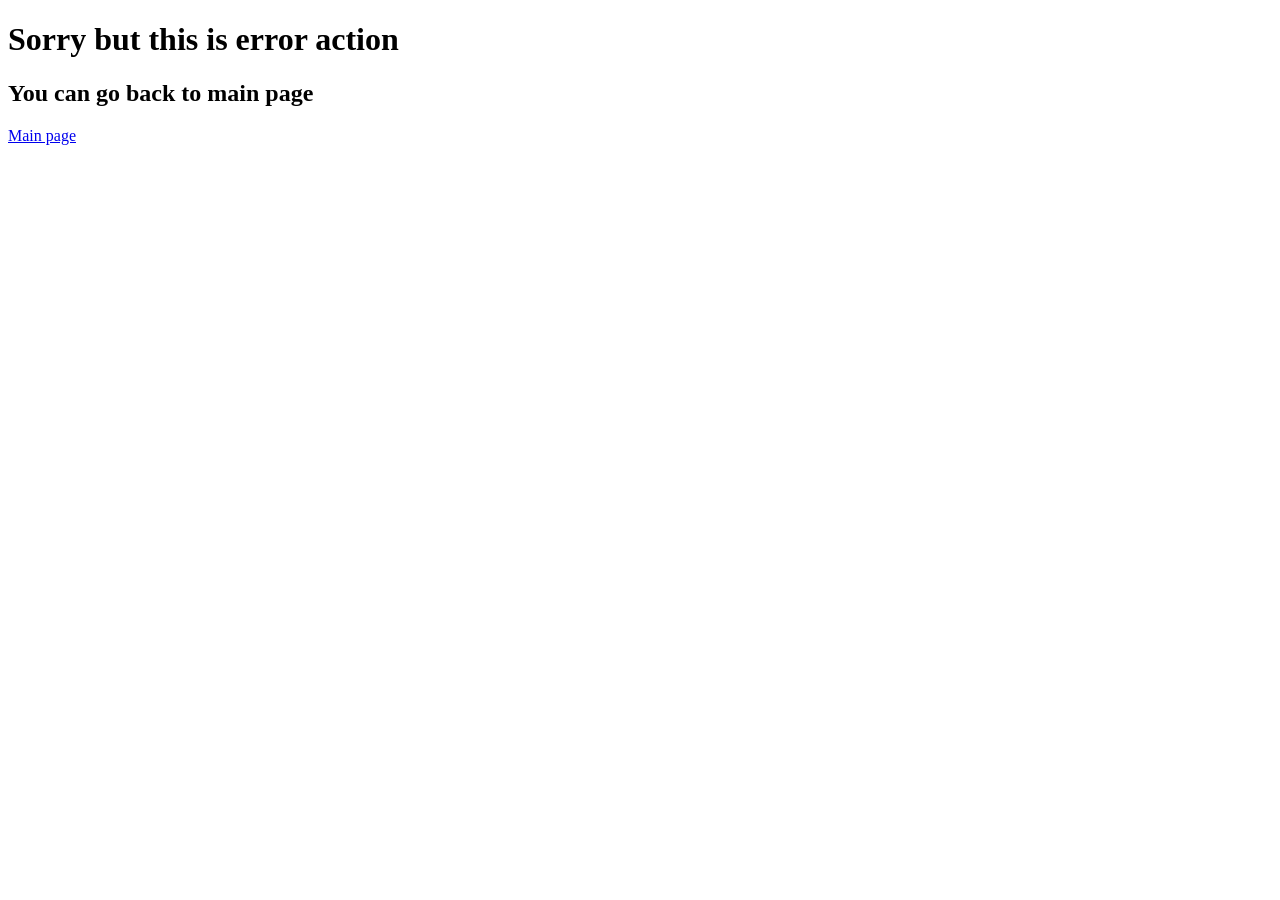
<file: src/main/resources/templates/errorSpring.html>
<!DOCTYPE HTML>
<html xmlns:th="http://www.thymeleaf.org" th:with="lang=${#locale.language}" th:lang="${lang}">
<head th:fragment="header">
    <title th:text='#{title}'></title>
    <meta http-equiv="Content-Type" content="text/html; charset=UTF-8" />
</head>
<body>
	<div th:include="header"></div>
	<h1>Sorry but this is error action </h1>
	<h2>You can go back to main page</h2>
	<a href="/">Main page</a>
</body>
</html>
</file>
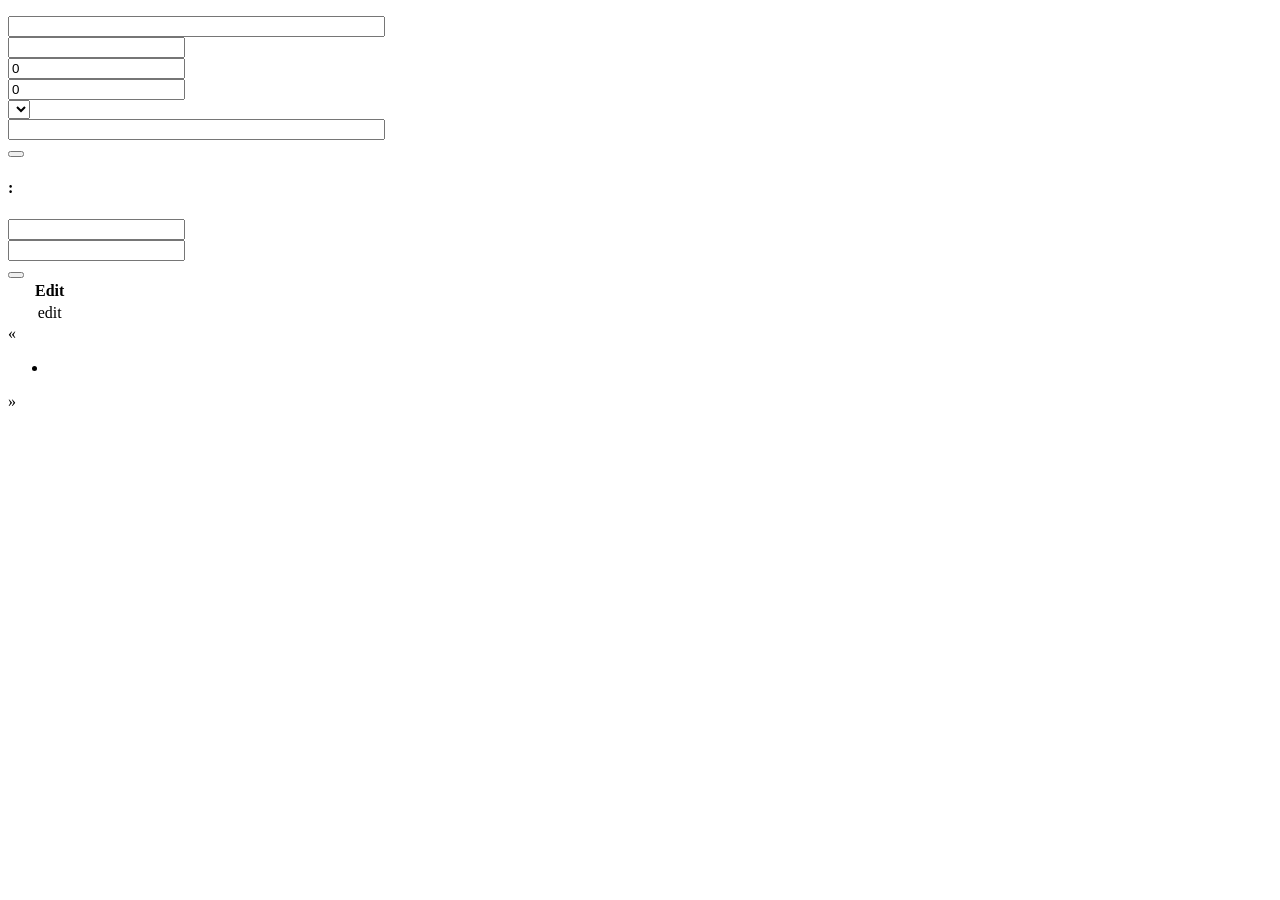
<file: src/main/resources/templates/goods.html>
<!DOCTYPE HTML>
<html xmlns:th="http://www.thymeleaf.org" th:with="lang=${#locale.language}" th:lang="${lang}">
<head th:fragment="header">
    <title th:text='#{title}'></title>
    <meta http-equiv="Content-Type" content="text/html; charset=UTF-8"/>
</head>
<body>
<div th:include="header"></div>
<div><p class="h3" th:text="#{title} + '. ' + #{goods.title}"></p></div>
<div>
    <div th:if="${addedGood != null}">
        <p class="h4" th:text="#{menu.goods} + ' ' + ${addedGood} + ' ' + #{check.success}">
    </div>
    <div th:if="${existsCode != null}">
        <p class="h4" th:text="#{check.code} + ' ' + ${existsCode} + ' ' + #{goods.exists}">
    </div>
    <div th:if="${existsName != null}">
        <p class="h4" th:text="#{check.goodname} + ' ' + ${existsName} + ' ' + #{goods.exists}">
    </div>

    <div th:if="${editCode == null}">
        <FORM method="POST" th:action="@{/goods}" th:object="${good}">
            <div class="form-group row">
                <label class="col-sm-2 col-form-label" th:text="#{check.goodname}"></label>
                <div class="col-sm-10">
                    <input name="name" type="text" size="45" th:field="${good.name}" required>
                </div>
            </div>

            <div class="form-group row">
                <label class="col-sm-2 col-form-label" th:text="#{check.code}"></label>
                <div class="col-sm-10">
                    <input name="code" type="number" size="45" th:field="${good.code}" required>
                </div>
            </div>

            <div class="form-group row">
                <label class="col-sm-2 col-form-label" th:text="#{check.quant}"></label>
                <div class="col-sm-10">
                    <input name="quant" type="number" value="0" min="0" step="0.1" th:field="${good.quant}" required>
                </div>
            </div>

            <div class="form-group row">
                <label class="col-sm-2 col-form-label" th:text="#{check.price}"></label>
                <div class="col-sm-10">
                    <input name="price" type="number" value="0" min="0" step="0.01" th:field="${good.price}" required>
                </div>
            </div>

            <div class="form-group row">
                <label class="col-sm-2 col-form-label" th:text="#{goods.measure}"></label>
                <div class="col-sm-10">
                    <select class="selectpicker" name="measure" size="1" th:field="${good.measure}">
                        <option value="кг" th:text="#{goods.kilo}"/>
                        <option value="шт" th:text="#{goods.pc}"/>
                    </select>
                </div>
            </div>
            <div class="form-group row">
                <label class="col-sm-2 col-form-label" th:text="#{goods.comments}" th:field="${good.comments}"></label>
                <div class="col-sm-10">
                    <input name="comments" type="text" size="45">
                </div>
            </div>
            <button type="submit" class="btn btn-primary" name="btnSaveGood" th:text="#{goods.add}"></button>
        </FORM>
    </div>
    <div th:if="${editCode != null}">
        <FORM method="POST" th:action="@{/goods/edit/{code}(code = ${editCode})}">
            <h4 th:text="#{goods.change}">:</h4>
            <div class="form-group row">
                <label class="col-sm-2 col-form-label" th:text="#{check.code} + ': ' + ${editCode}"></label>
                <div class="col-sm-10">
                    <!--  <input name="code" type="text" size="45" required> -->
                </div>
            </div>

            <div class="form-group row">
                <label class="col-sm-2 col-form-label" th:text="#{check.quant}"></label>
                <div class="col-sm-10">
                    <input name="changequant" type="number" min="0" step="0.1">
                </div>
            </div>

            <div class="form-group row">
                <label class="col-sm-2 col-form-label" th:text="#{check.price}"></label>
                <div class="col-sm-10">
                    <input name="changeprice" type="number" min="0" step="0.01">
                </div>
            </div>
            <button type="submit" class="btn btn-primary" name="btnChangeGoods" th:text="#{goods.change}"></button>
        </FORM>
    </div>

    <table class="table table-sm">
        <thead class="thead-dark">
        <tr>
            <th th:text="#{check.goodname}"></th>
            <th th:text="#{check.code}"></th>
            <th th:text="#{check.quant}"></th>
            <th th:text="#{check.price}"></th>
            <th th:text="#{goods.measure}"></th>
            <th th:text="#{goods.comments}"></th>
            <th>Edit</th>
        </tr>
        </thead>
        <tr th:each="product : ${goods}">
            <td th:text="${product.name}"></td>
            <td th:text="${product.code}"></td>
            <td th:text="${product.quant}"></td>
            <td th:text="${product.price}"></td>
            <td th:text="${product.measure}"></td>
            <td th:text="${product.comments}"></td>
            <td style="text-align: center"><a th:href="@{'/goods/edit/{code}'(code=${product.code})}">edit</a></td>

        </tr>
    </table>
    <div class="pagination">
        <div th:if="${currentPage != 1}">
            <a class="page-link" th:href="@{/goods(size=${goods.size}, page=${currentPage - 1})}">«</a>
        </div>

        <ul class="pagination justify-content-center" th:if="${goods.totalPages > 0}"
            th:each="pageNumber : ${pageNumbers}">
            <li class="page-item" th:classappend="${pageNumber==goods.number + 1} ? 'active'">
                <a class="page-link" th:href="@{/goods(size=${goods.size}, page=${pageNumber})}"
                   th:text=${pageNumber}
                ></a>
            </li>
        </ul>
        <div th:if="${currentPage < goods.totalPages}">
            <a class="page-link" th:href="@{/goods(size=${goods.size}, page=${currentPage + 1})}">»</a>
        </div>
    </div>
</div>
</body>
</html>
</file>
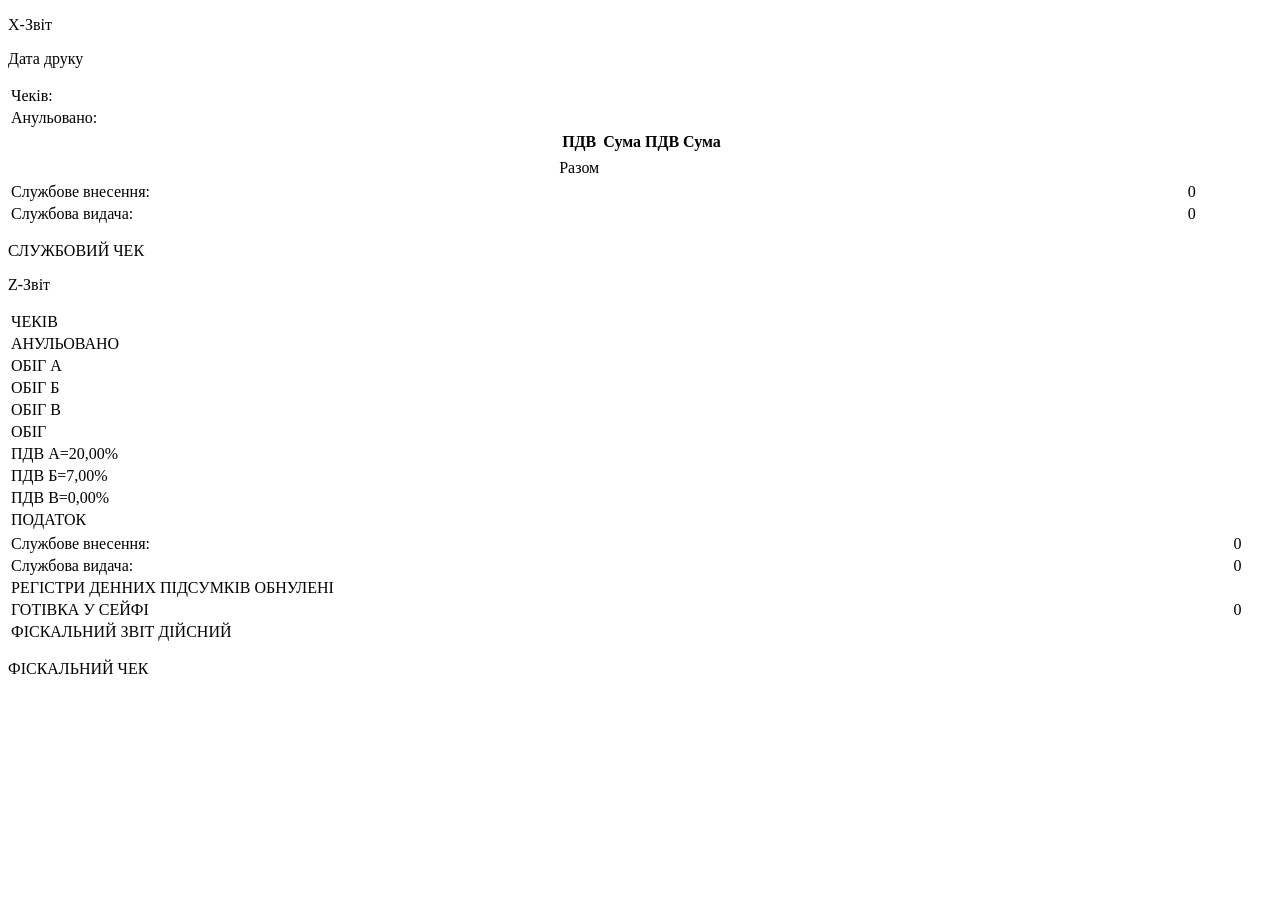
<file: src/main/resources/templates/report.html>
<!DOCTYPE HTML>
<html xmlns:th="http://www.thymeleaf.org" th:with="lang=${#locale.language}" th:lang="${lang}">
<head th:fragment="header">
    <title th:text='#{title}'></title>
    <meta http-equiv="Content-Type" content="text/html; charset=UTF-8"/>
</head>
<body>
<div th:include="header"></div>
<div th:if="${session.xReport != null}">
    <p class="reptitle">Х-Звіт</p>
    <div class="center">
        <p>Дата друку </p>
        <p th:text="${#dates.format(session.xReport.printtime, 'dd.MM.yyyy HH:mm')}"></p>
        <table style="width: 100%;">
            <tr>
                <td>Чеків:</td>
                <td class="alignRight" th:text="${session.xReport.countCheck}"></td>
            </tr>
            <tr>
                <td>Анульовано:</td>
                <td class="alignRight" th:text="${session.xReport.countCancelCheck}"></td>
            </tr>
        </table>
        <table style="margin: auto">
            <tr>
                <th>ПДВ</th>
                <th>Сума ПДВ</th>
                <th>Сума</th>
            </tr>
            <tr th:each="detail, rowStat : ${session.xReport.detail}">
                <td th:text="${detail.nds}"></td>
                <td th:text="${detail.ndsTotal}"></td>
                <td th:text="${detail.total}"></td>
            </tr>
            <tr>
                <td>Разом</td>
                <td th:text="${session.xReport.sumNdsTotal}"></td>
                <td th:text="${session.xReport.sumTotal}"></td>
            </tr>
        </table>
        <table style="width: 100%;">
            <tr>
                <td>Службове внесення:</td>
                <td class="alignRight">0</td>
            </tr>
            <tr>
                <td>Службова видача:</td>
                <td class="alignRight">0</td>
            </tr>
        </table>
        <p class="reptitle">СЛУЖБОВИЙ ЧЕК</p>
    </div>
</div>
<div th:if="${session.zReport != null}">
    <!--<div th:if="${session.user != null and session.user.userType.type == 'senior_cashier' and session.zReport != null}">-->
    <p class="reptitle">Z-Звіт</p>
    <div class="center">
        <table style="width: 100%;">
            <tr>
                <td>ЧЕКІВ</td>
                <td class="alignRight" th:text="${session.zReport.countCheck}"></td>
            </tr>
            <tr>
                <td>АНУЛЬОВАНО</td>
                <td class="alignRight" th:text="${session.zReport.countCancelCheck}"></td>
            </tr>
            <tr>
                <td>ОБІГ А</td>
                <td class="alignRight" th:text="${session.zReport.totalA}"></td>
            </tr>
            <tr>
                <td>ОБІГ Б</td>
                <td class="alignRight" th:text="${session.zReport.totalB}"></td>
            </tr>
            <tr>
                <td>ОБІГ В</td>
                <td class="alignRight" th:text="${session.zReport.totalC}"></td>
            </tr>
            <tr>
                <td>ОБІГ</td>
                <td class="alignRight" th:text="${session.zReport.sumTotal}"></td>
            </tr>
            <tr>
                <td>ПДВ А=20,00%</td>
                <td class="alignRight" th:text="${session.zReport.ndsTotalA}"></td>
            </tr>
            <tr>
                <td>ПДВ Б=7,00%</td>
                <td class="alignRight" th:text="${session.zReport.ndsTotalB}"></td>
            </tr>
            <tr>
                <td>ПДВ В=0,00%</td>
                <td class="alignRight" th:text="${session.zReport.ndsTotalC}"></td>
            </tr>
            <tr>
                <td>ПОДАТОК</td>
                <td class="alignRight" th:text="${session.zReport.sumNdsTotal}"></td>
            </tr>
        </table>
        <table style="width: 100%;">
            <tr>
                <td>Службове внесення:</td>
                <td class="alignRight">0</td>
            </tr>
            <tr>
                <td>Службова видача:</td>
                <td class="alignRight">0</td>
            </tr>
            <tr>
                <td>РЕГІСТРИ ДЕННИХ ПІДСУМКІВ ОБНУЛЕНІ</td>
                <td class="alignRight"></td>
            </tr>
            <tr>
                <td>ГОТІВКА У СЕЙФІ</td>
                <td class="alignRight">0</td>
            </tr>
            <tr>
                <td>ФІСКАЛЬНИЙ ЗВІТ ДІЙСНИЙ</td>
                <td class="alignRight" th:text="${session.zReport.number}"></td>
            </tr>
        </table>
        <p th:text="${#dates.format(session.zReport.printtime, 'dd.MM.yyyy HH:mm')}"></p>
        <p class="reptitle">ФІСКАЛЬНИЙ ЧЕК</p>
    </div>
</div>
</body>
</html>
</file>
